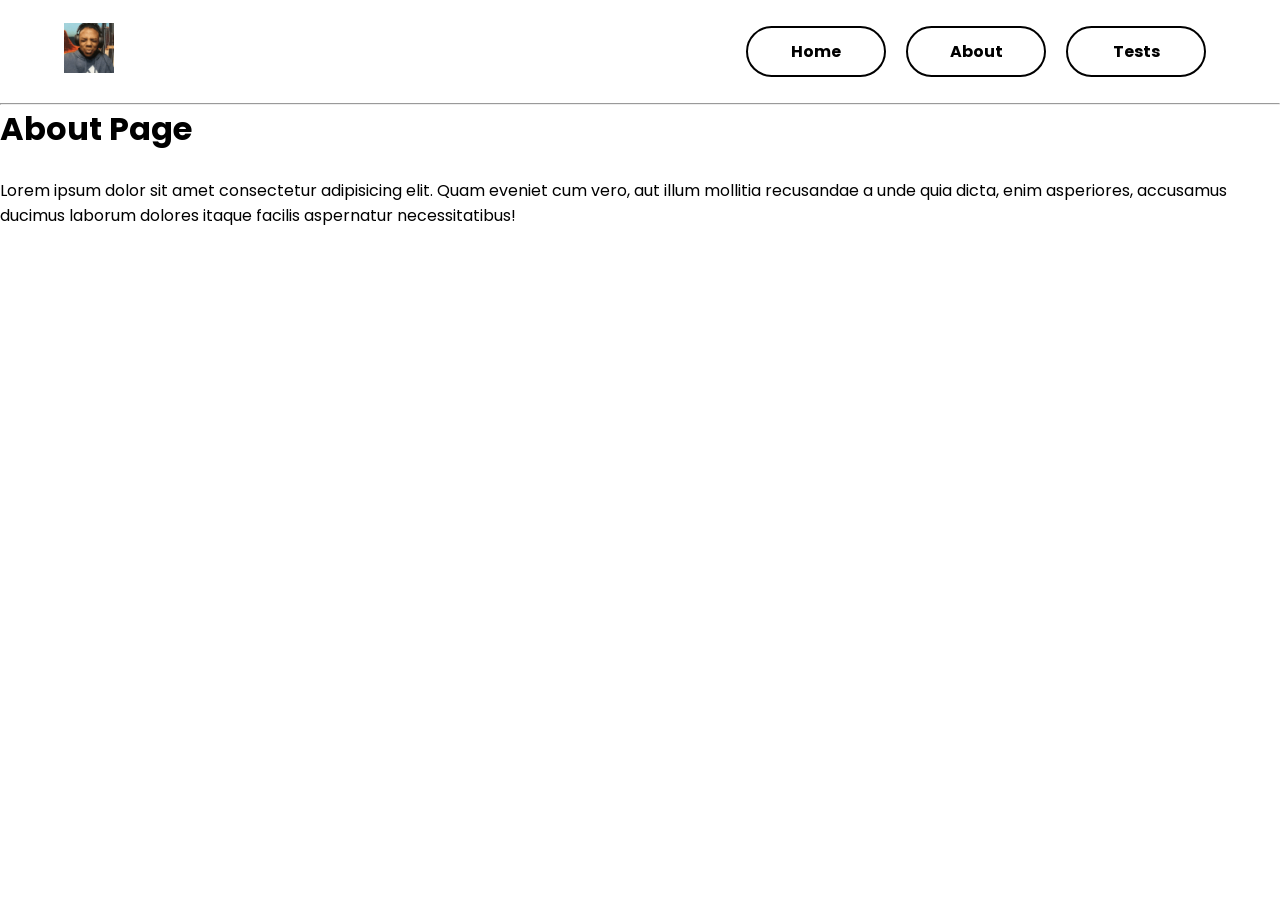
<file: pages/about.html>
<!DOCTYPE html>
<html lang="en">
<head>
    <meta charset="UTF-8">
    <meta name="viewport" content="width=device-width, initial-scale=1.0">
    <title>About</title>
    <!-- CSS Stylesheet -->
    <link rel="stylesheet" href="../style.css">
    <!-- Google Fonts Styles-->
    <link rel="preconnect" href="https://fonts.googleapis.com">
    <link rel="preconnect" href="https://fonts.gstatic.com" crossorigin>
    <link href="https://fonts.googleapis.com/css2?family=Bebas+Neue&family=Poppins:ital,wght@0,100;0,200;0,300;0,400;0,500;0,600;0,700;0,800;0,900;1,100;1,200;1,300;1,400;1,500;1,600;1,700;1,800;1,900&display=swap" rel="stylesheet">
</head>
<body>
    <!-- Navigation Bar-->
    <nav class="navbar">
        <div id="logo-container">
            <img src="../images/ishowspeed-meme.gif" alt="Logo" id="logo">
        </div>
        <ul>
            <li><a href="../index.html">Home</a></li>
            <li><a href="../pages/about.html">About</a></li>
            <li><a href="../pages/tests.html">Tests</a></li>
        </ul>
    </nav>
    <hr>
    <header>
        <h1>About Page</h1>
        <br>
            <p>Lorem ipsum dolor sit amet consectetur adipisicing elit. Quam eveniet cum vero, aut illum mollitia recusandae a unde quia dicta, enim asperiores, accusamus ducimus laborum dolores itaque facilis aspernatur necessitatibus!</p>
    </header>
</body>
</html>
</file>
<file: style.css>
* { 
    margin: 0;
    padding: 0;
    box-sizing: border-box;
    font-family: 'Poppins', sans-serif;
}

/* Navigation Bar */

nav {
    display: flex;
    flex-direction: row;
    align-items: center;
    justify-content: space-between;
    padding: 1em 5%; 
    position: sticky;
    top: 0;
    background-color: white;
    z-index: 1000;
}
nav ul {
    display: flex;
    flex-direction: row;
    list-style: none;
}
nav ul li {
    display: flex;
    align-items: center;
    border: solid 2px black;
    border-radius: 3em;
    width: 10em;
    text-align: center;
    font-weight: bold;
    padding: 0.7em;
    margin: 2%;
}

#logo {
    width: 50px;
    height: auto;
}

/* HOME PAGE */
/* Main Content */
main {
    display: flex;
    flex-direction: row;
    justify-content: space-around;
    align-items: center;
    background-image: linear-gradient(rgba(255, 255, 255, 0.5), rgba(255, 255, 255, 0.5)), url('images/background1.png');;
    background-size: cover;
    width: 100%;
    height: 90vh;
}
/* Header */

#header-container {
    width: 45em;
}

#header-container h1 {
    font-size: 4em;
}

aside img {
    width: 25em;
    height: auto;
}

.active {
    background-color: black;
    color: white !important;
}

/* Footer */
footer {
    display: flex;
    flex-direction: row;
    justify-content: space-between;
    padding: 1em 5%;
    height: auto;
}

.copyright-container {
    display: flex;
    align-items: center;
    width: 100%;
}

.disclaimer-container p {
    width: 50em;
    text-align: justify;
    padding: 1em;
    font-size: 1em;
}

/* Links */
a {
    width: 100%;
}
a:link, a:visited {
    color: black;
    text-decoration: none;
}

/* TESTS PAGE */
main.tests-main {
    flex-direction: column;
    align-items: center;
    justify-content: normal;
    padding: 2em;
    height: auto;
}

main.tests-main header {
    background-color: white;
    width: 100%;
    padding: 1em 5em;
}

main.tests-main section {
    background-color: white;
    width: 100%;
    padding: 1em;
    margin-top: 2em;
}

.article-container {
    display: flex;
    flex-direction: row;
    justify-content: space-between;
    align-items: center;
    border: solid 2px black;
    border-radius: 1em;
    padding: 1em 3em;
    gap: 5em;
    margin: 1em 0;
}

.article-img-container {
    display: flex;
    justify-content: center;
    width: 100em;
    height: auto;
}

.article-img-container img { 
    object-fit: cover;
    width: 100%;
    height: 40em;
}

.article-description-container p {
    max-width: 85em;
}
.article-container p {
    text-align: justify;
}
</file>
